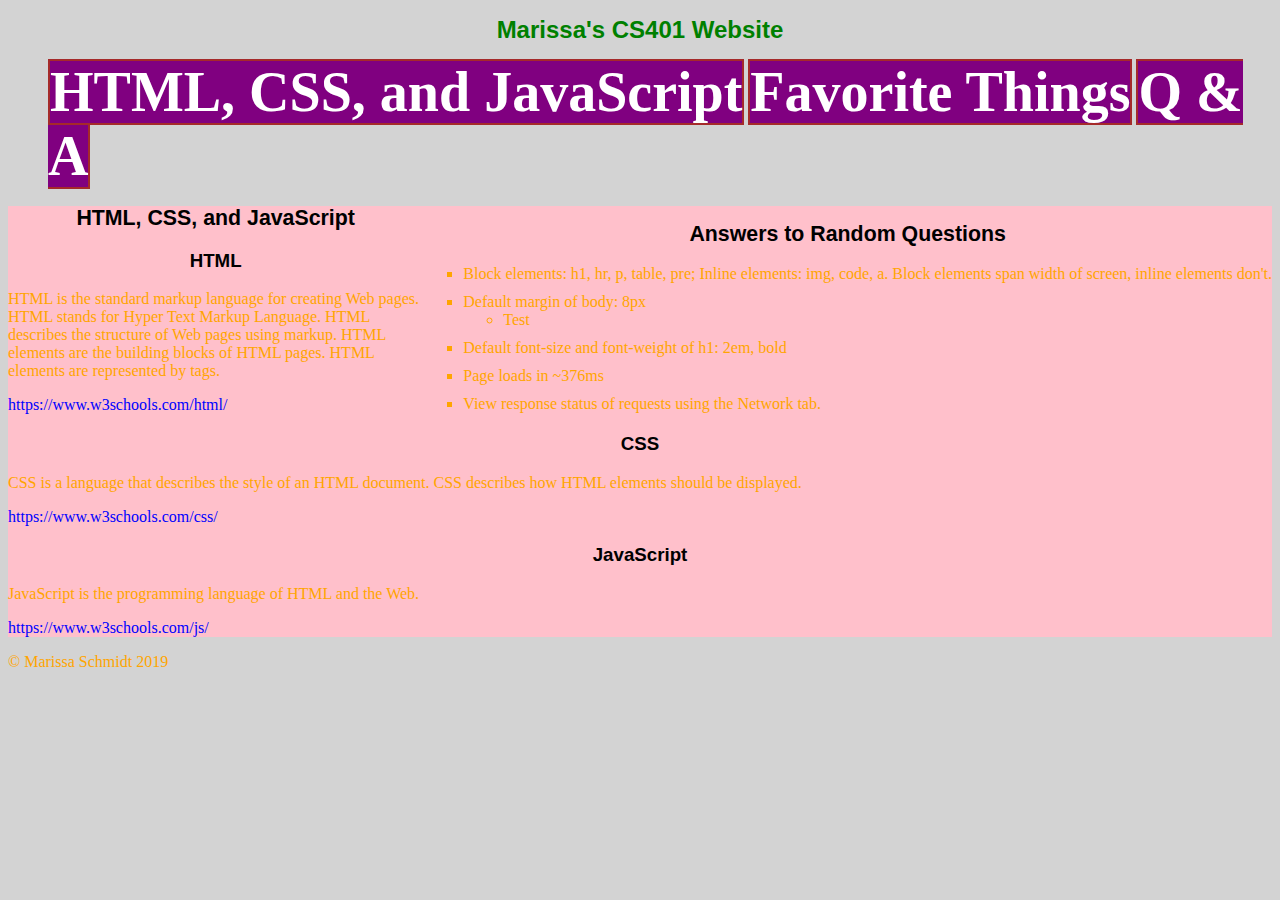
<file: index.html>
<!DOCTYPE html>
<html lang="en">
<head>
  <meta charset="utf-8" />
  <title>Marissa's CS401 Website</title>
  <link href="style.css" type="text/css" rel="stylesheet" />
</head>
<body>
	<header>
  		<h1>Marissa's CS401 Website</h1>
	</header>
	<nav>
		<ul>
			<li><a href="#html-css-js">HTML, CSS, and JavaScript</a></li>
			<li><a href="favs.html">Favorite Things</a></li>
			<li><a href="#q-and-a">Q & A</a></li>
		</ul>
	</nav>
	 <aside id="q-and-a">
	  <h2>Answers to Random Questions</h2>
	  <ul>
		  <li>Block elements: h1, hr, p, table, pre; Inline elements: img, code, a. Block elements span width of screen, inline elements don't. </li>
		  <li>Default margin of body: 8px
			  <ul><li>Test</li></ul>
		  </li>
		  <li>Default font-size and font-weight of h1: 2em, bold </li>
		  <li>Page loads in ~376ms</li>
		  <li>View response status of requests using the Network tab.</li>
	  </ul>
  </aside>

  <article id="html-css-js">
	  <h2>HTML, CSS, and JavaScript</h2>
	  <section> 
	  <h3>HTML</h3>
	  <p>HTML is the standard markup language for creating Web pages. HTML stands for Hyper Text Markup Language. 
	  HTML describes the structure of Web pages using markup. HTML elements are the building blocks of HTML pages.
	  HTML elements are represented by tags.</p>
	  <a href="https://www.w3schools.com/html/" title="w3schools HTML tutorial">https://www.w3schools.com/html/</a>
	  </section>
	
	  <section>
	  <h3>CSS</h3>
	  <p>CSS is a language that describes the style of an HTML document. CSS describes how HTML elements should be
	  displayed.</p>
	  <a href="https://www.w3schools.com/css/" title="w3schools CSS tutorial">https://www.w3schools.com/css/</a>
	  </section>

	  <section>
	  <h3>JavaScript</h3>
	  <p>JavaScript is the programming language of HTML and the Web.</p>
	  <a href="https://www.w3schools.com/js/" title="w3schools JavaScript tutorial">https://www.w3schools.com/js/</a>
	  </section>
  </article>
   <footer>
  <p>&copy; Marissa Schmidt 2019</p>
  </footer>
</body>
</html>
</file>
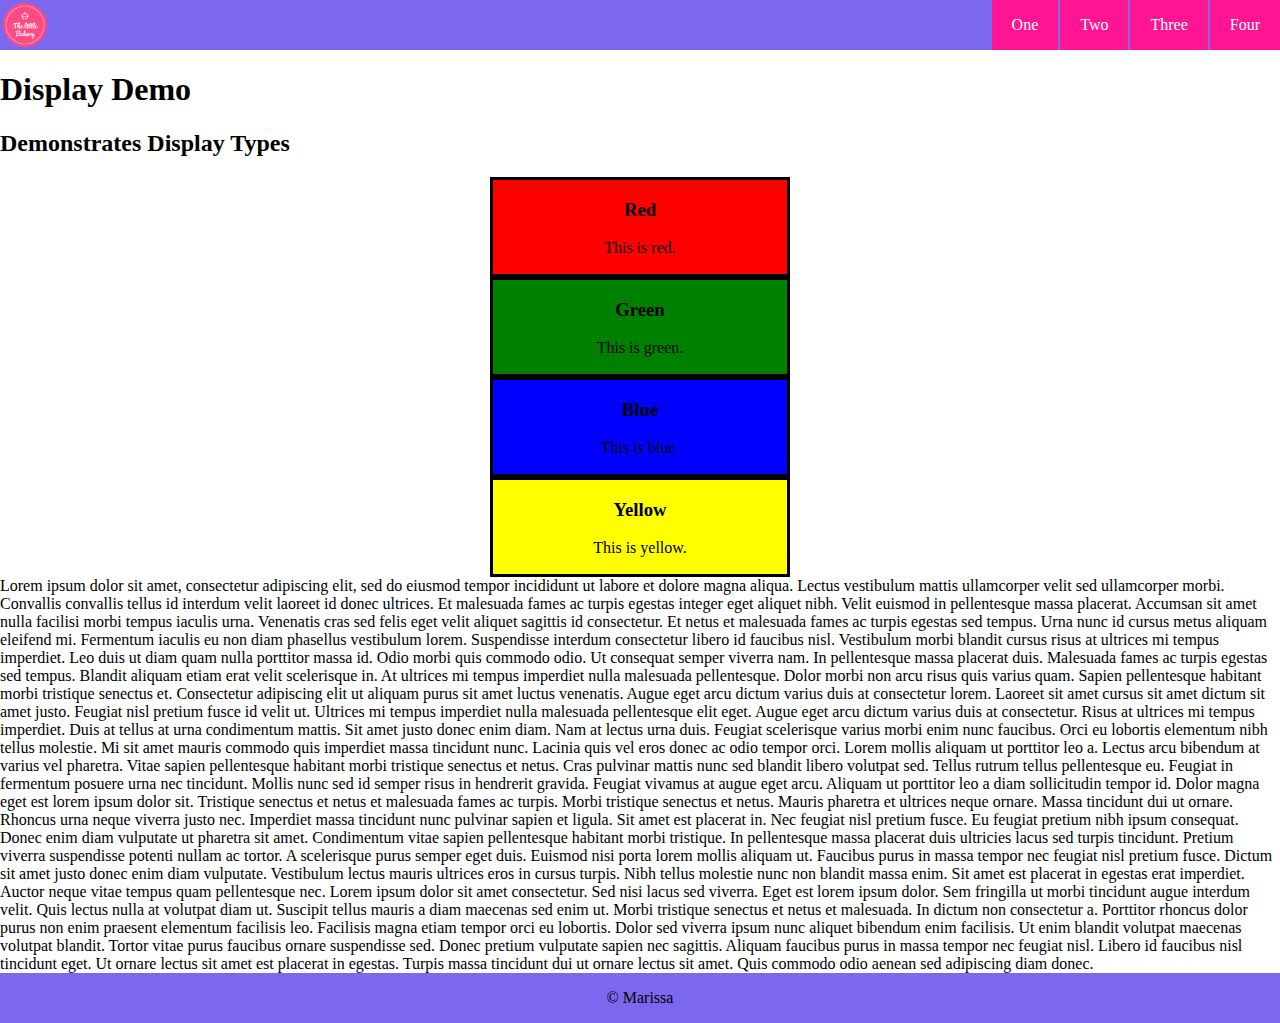
<file: display.html>
<!DOCTYPE>
<html lang="en-US">
	<head>
		<title>Display Demo</title>
		<meta charset="utf-8">
		<meta name="description" content="Random things to show layout">
		<meta name="keywords" content="layout, float, flexbox">
		<meta name="author" content="Marissa Schmidt">
		<meta name="viewport" content="width=device-width, initial-scale=1.0">
		<!-- <link href="display.css" type="text/css" rel="stylesheet"/> -->
		<link href="display-flex.css" type="text/css" rel="stylesheet"/>
		<link rel="shortcut icon" href="images/favicon.ico" type="image/x-icon" />
	</head>
	<body>
		<nav>
			<ul>
				<li id="logo"><a href=""><img src="images/logo.png" alt="my logo"></a></li>
				<li><a href="#">One</a></li>
				<li><a href="#">Two</a></li>
				<li><a href="#">Three</a></li>
				<li><a href="#">Four</a></li>
			</ul>
		</nav>
		<header>
			<h1>Display Demo</h1>
			<h2>Demonstrates Display Types</h2>
		</header>
		<main>
		<div id="flex-container">
			<section id="red">
				<h3>Red</h3>
				<p>This is red.</p>	
			</section>

			<section id="green">
				<h3>Green</h3>
				<p>This is green.</p>	
			</section>

			<section id="blue">
				<h3>Blue</h3>
				<p>This is blue.</p>	
			</section>

			<section id="yellow">
				<h3>Yellow</h3>
				<p>This is yellow.</p>	
			</section>
		</div>
			<article>
			Lorem ipsum dolor sit amet, consectetur adipiscing elit, sed do eiusmod tempor incididunt ut labore et dolore magna aliqua. Lectus vestibulum mattis ullamcorper velit sed ullamcorper morbi. Convallis convallis tellus id interdum velit laoreet id donec ultrices. Et malesuada fames ac turpis egestas integer eget aliquet nibh. Velit euismod in pellentesque massa placerat. Accumsan sit amet nulla facilisi morbi tempus iaculis urna. Venenatis cras sed felis eget velit aliquet sagittis id consectetur. Et netus et malesuada fames ac turpis egestas sed tempus. Urna nunc id cursus metus aliquam eleifend mi. Fermentum iaculis eu non diam phasellus vestibulum lorem. Suspendisse interdum consectetur libero id faucibus nisl. Vestibulum morbi blandit cursus risus at ultrices mi tempus imperdiet. Leo duis ut diam quam nulla porttitor massa id. Odio morbi quis commodo odio. Ut consequat semper viverra nam. In pellentesque massa placerat duis.

Malesuada fames ac turpis egestas sed tempus. Blandit aliquam etiam erat velit scelerisque in. At ultrices mi tempus imperdiet nulla malesuada pellentesque. Dolor morbi non arcu risus quis varius quam. Sapien pellentesque habitant morbi tristique senectus et. Consectetur adipiscing elit ut aliquam purus sit amet luctus venenatis. Augue eget arcu dictum varius duis at consectetur lorem. Laoreet sit amet cursus sit amet dictum sit amet justo. Feugiat nisl pretium fusce id velit ut. Ultrices mi tempus imperdiet nulla malesuada pellentesque elit eget. Augue eget arcu dictum varius duis at consectetur. Risus at ultrices mi tempus imperdiet. Duis at tellus at urna condimentum mattis. Sit amet justo donec enim diam. Nam at lectus urna duis. Feugiat scelerisque varius morbi enim nunc faucibus. Orci eu lobortis elementum nibh tellus molestie. Mi sit amet mauris commodo quis imperdiet massa tincidunt nunc. Lacinia quis vel eros donec ac odio tempor orci. Lorem mollis aliquam ut porttitor leo a.

Lectus arcu bibendum at varius vel pharetra. Vitae sapien pellentesque habitant morbi tristique senectus et netus. Cras pulvinar mattis nunc sed blandit libero volutpat sed. Tellus rutrum tellus pellentesque eu. Feugiat in fermentum posuere urna nec tincidunt. Mollis nunc sed id semper risus in hendrerit gravida. Feugiat vivamus at augue eget arcu. Aliquam ut porttitor leo a diam sollicitudin tempor id. Dolor magna eget est lorem ipsum dolor sit. Tristique senectus et netus et malesuada fames ac turpis. Morbi tristique senectus et netus. Mauris pharetra et ultrices neque ornare. Massa tincidunt dui ut ornare. Rhoncus urna neque viverra justo nec. Imperdiet massa tincidunt nunc pulvinar sapien et ligula. Sit amet est placerat in. Nec feugiat nisl pretium fusce. Eu feugiat pretium nibh ipsum consequat. Donec enim diam vulputate ut pharetra sit amet. Condimentum vitae sapien pellentesque habitant morbi tristique.

In pellentesque massa placerat duis ultricies lacus sed turpis tincidunt. Pretium viverra suspendisse potenti nullam ac tortor. A scelerisque purus semper eget duis. Euismod nisi porta lorem mollis aliquam ut. Faucibus purus in massa tempor nec feugiat nisl pretium fusce. Dictum sit amet justo donec enim diam vulputate. Vestibulum lectus mauris ultrices eros in cursus turpis. Nibh tellus molestie nunc non blandit massa enim. Sit amet est placerat in egestas erat imperdiet. Auctor neque vitae tempus quam pellentesque nec. Lorem ipsum dolor sit amet consectetur. Sed nisi lacus sed viverra.

Eget est lorem ipsum dolor. Sem fringilla ut morbi tincidunt augue interdum velit. Quis lectus nulla at volutpat diam ut. Suscipit tellus mauris a diam maecenas sed enim ut. Morbi tristique senectus et netus et malesuada. In dictum non consectetur a. Porttitor rhoncus dolor purus non enim praesent elementum facilisis leo. Facilisis magna etiam tempor orci eu lobortis. Dolor sed viverra ipsum nunc aliquet bibendum enim facilisis. Ut enim blandit volutpat maecenas volutpat blandit. Tortor vitae purus faucibus ornare suspendisse sed. Donec pretium vulputate sapien nec sagittis. Aliquam faucibus purus in massa tempor nec feugiat nisl. Libero id faucibus nisl tincidunt eget. Ut ornare lectus sit amet est placerat in egestas. Turpis massa tincidunt dui ut ornare lectus sit amet. Quis commodo odio aenean sed adipiscing diam donec.
			</article>
		</main>
		<footer>
			<p>&copy; Marissa</p>
		</footer>
	</body>
</html>
</file>
<file: style.css>
body
{
	background-color: #D3D3D3;
	font-family: "Garmond", "Times New Roman", serif;
}

header h1 {
	color: green;
}

h1, h2, h3, h4, h5, h6 {
	font-family: "Helvetica", "Verdana", "Arial", sans-serif;
	text-align: center;
}

h1 {
	font-size: 18pt;
}

h2 {
	font-size: 16pt;
}

li, p {
	color: orange;
}

em {
	color: red;
}

ul {
	list-style-type: square;
}

ul li {
	margin-bottom: 10px;
}

ul li ul li {
	list-style-type: circle;
}

a {
	text-decoration: none;
	color: blue;
}

img {
	border-radius: 10px;
}

img:hover {
	opacity: .5;
}

pre {
	padding: 20px;
	background-color: blue;
	border: 2px solid black;
}

table, table td {
	border: 3px solid black;
}

aside {
	float:right;

}

#html-css-js {
	background-color: pink;
}

nav ul li {
	display: inline;
	background-color: purple;
	font-weight: bold;
	border: 2px solid brown;
	color: white;
	font-size: 42pt;
}

nav  a {
	color: white;
}
</file>
<file: display.css>
:root {
	--nav-height: 50px;
}

* {
	box-sizing: border-box;
}

html, body
{
	margin: 0;
}

main {
}

img {
	height: var(--nav-height);
}

li#logo {
	float: left;
}

nav ul {
	text-align: right;
	padding: 0;
	height: var(--nav-height);
}

nav  ul  li {
	display: inline; 
	line-height: var(--nav-height);
}

#flex-container {
	display: flex;
	flex-direction: row;
	justify-content: space-between;
}

section {
	width: 200px; 
	border: 3px solid black;
	padding: 10px;
}

#red {
	background-color: red;
}

#green {
	background-color: green;
}
#blue{
	background-color: blue;
}
#yellow {
	background-color: yellow;
}
</file>
<file: display-flex.css>
/*https://css-tricks.com/snippets/css/a-guide-to-flexbox/*/ 
:root {
	--nav-height: 50px;
	--nav-bg-color: MediumSlateBlue;
	--nav-link-color: DeepPink;
}

* {
	box-sizing: border-box;
}

html, body {
	height: 100%;
}

body {
	padding: 0;
	margin: 0;

	/* Use flex layout context for nav, header, main, footer */
	display: flex;
	flex-direction: column;
}

nav ul {
	background-color: var(--nav-bg-color);

	margin: 0;
	padding: 0;

	list-style: none;

	display: flex;
	flex-wrap: wrap;
	justify-content: flex-end;
	align-content: center;
}

nav li a {
	display: flex;
	line-height: var(--nav-height);
	text-decoration: none;
}

nav ul li:nth-child(n+2) a {
	padding: 0 20px;
	border-left: 2px solid var(--nav-bg-color);
	background-color: var(--nav-link-color);
	color: white;
}

nav ul li:nth-child(n+2) a:hover {
	transform: rotate(-10deg);
}

@media (max-width: 500px) {
	nav li a {
		width: 500px;
		justify-content: center; 
	}
	nav li#logo a {
		position: unset;
		justify-content: center; 
	}
}

li#logo a {
	position: absolute;
	left: 0;
	top: 0;
}

li#logo img {
	height: var(--nav-height);
}

main {
	flex: 1 0 auto; /* flex-grow flex-shrink flex-basis */

	/* Use flex layout context for items in main content */
	display: flex;
	flex-direction: row; /* row, row-reverse, column, column-reverse */
	flex-wrap: wrap; /* nowrap, wrap, wrap-reverse */
	justify-content: space-evenly; /* flex-start, flex-end, center, space-between, space-around, space-evenly */
}

section {
	border: 3px solid black;
	text-align: center;
	width: 300px; /* 25% */
	height: 100px;
}

section#red {
	background-color: red;
}

section#green {
	background-color: green;
}

section#blue {
	background-color: blue;
}

section#yellow {
	background-color: yellow;
}

footer {
	background-color: var(--nav-bg-color);
	text-align: center;
	width: 100%;
	flex-shrink: 0;
}
</file>
